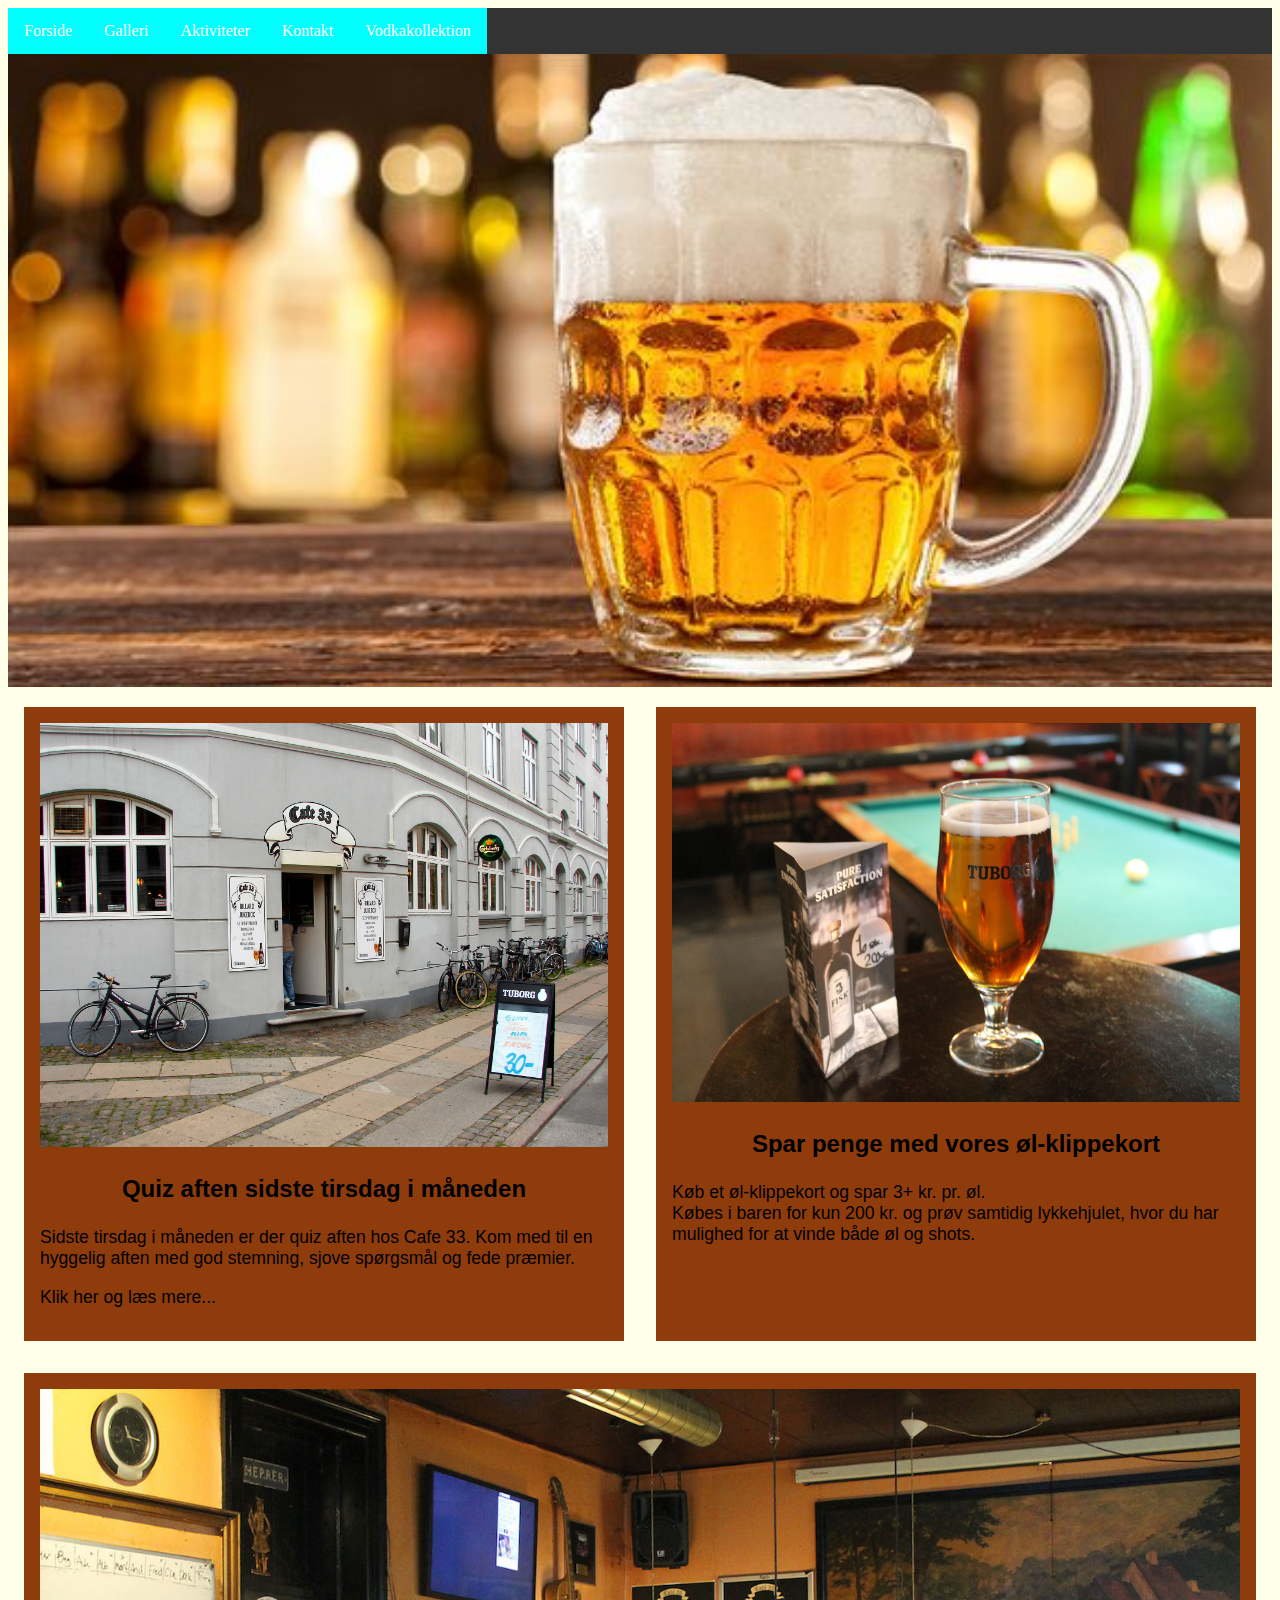
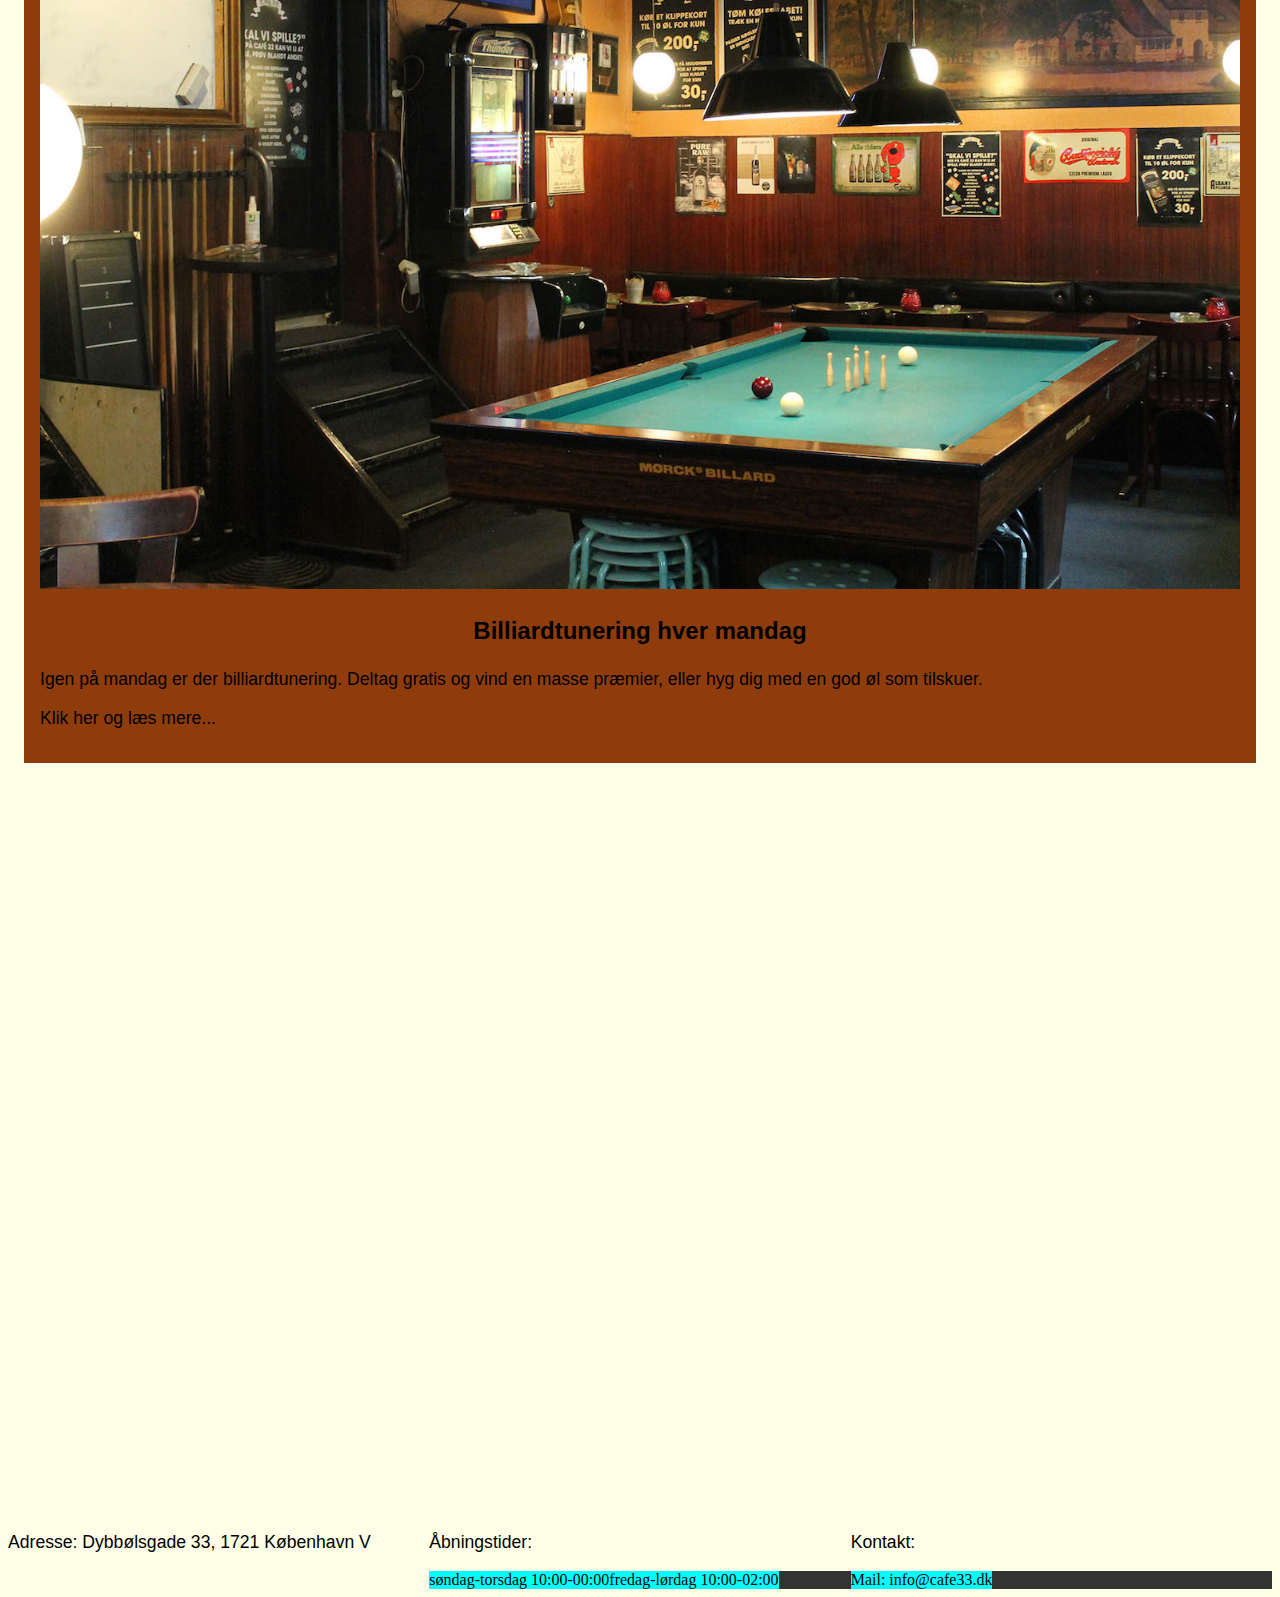
<file: index.html>
<!DOCTYPE html>
<html lang="">

<head>
    <meta charset="utf-8">
    <meta name="viewport" content="width=device-width, initial-scale=1.0">
    <title>Cafe 33</title>
    <link rel="stylesheet" href="style.css" type="text/css">
</head>

<body>
    <script src=""></script>

    <header></header>

    <nav>

        <ul>
            <li> <a class="active" href="#forside">Forside</a></li>
            <li> <a href="galleri.html#galleri">Galleri</a></li>
            <li> <a href="aktiviteter.html#aktiviteter">Aktiviteter</a></li>
            <li> <a href="#footer">Kontakt</a></li>
            <li> <a href="#vodkakollektion">Vodkakollektion</a></li>
        </ul>

    </nav>


    <section id="splash">
        <img src="%C3%B8ltest.jpg" alt="øl">
    </section>

    <section id="forside">
        <div class="sectionwrapper">
            <div class="column">

                <div class="image">
                    <img src="frontside.jpg" alt="quiz">
                </div>

                <div class="txt"></div>
                <h3>Quiz aften sidste tirsdag i måneden</h3>
                <p>Sidste tirsdag i måneden er der quiz aften hos Cafe 33. Kom med til en hyggelig aften med god stemning, sjove spørgsmål og fede præmier.</p>
                <p>Klik her og læs mere...</p>

            </div>

            <div class="column">

                <div class="image">
                    <img src="beer.jpg" alt="klippekort">
                </div>

                <div class="txt">
                    <h3>Spar penge med vores øl-klippekort</h3>
                    <p>Køb et øl-klippekort og spar 3+ kr. pr. øl.
                    <br>Købes i baren for kun 200 kr. og prøv samtidig lykkehjulet, hvor du har mulighed for at vinde både øl og shots.</p>
                </div>

            </div>

            <div class="column">

                <div class="image">
                    <img src="billiard.jpg" alt="billiard">
                </div>


                <div class="txt">
                    <h3>Billiardtunering hver mandag</h3>
                    <p>Igen på mandag er der billiardtunering.
                        Deltag gratis og vind en masse præmier, eller hyg dig med en god øl som tilskuer.</p>

                        <p>Klik her og læs mere...</p>
                </div>

            </div>

        </div>

        <div class="video">
            <iframe width="560" height="315" src="https://www.youtube.com/embed/NXxIz_SmNqI" frameborder="0" allow="autoplay; encrypted-media" allowfullscreen></iframe>
        </div>

    </section>

    <section id="galleri"></section>
    <section id="aktiviteter"></section>
    <section id="kontakt"></section>
    <section id="vodkakollektion"></section>



    <footer>
    <section id="footer">
    <div class="sectionwrapper">
    <div class="column">
        <p>Adresse: Dybbølsgade 33, 1721 København V</p>
    </div>

    <div class="column">
        <p>Åbningstider:</p>
        <ul>
            <li>søndag-torsdag 10:00-00:00</li>
            <li>fredag-lørdag 10:00-02:00</li>
        </ul>
    </div>


    <div class="column">
    <p>Kontakt:</p>
        <ul>
            <li>Mail: info@cafe33.dk</li>
        </ul>
    </div>

    </div>
    </section>

    </footer>
</body>

</html>
</file>
<file: style.css>
/* GENERELLE INSTILLINGER */

img {
    width: 100%;
}

body {
    background-color: #FFFFE8;
}

h1 {
    font-size: 2.5em;
    font-family: Helvetica;

}

h2 {
    font-size: 1em;
    font-family: Helvetica;

}

h3 {
    font-size: 1.5em;
    font-family: Helvetica;
}

p {
    font-size: 1.1em;
    font-family: Helvetica;
}


/* FORSIDE */

#forside .sectionwrapper {

    display: flex;
    flex-wrap: wrap;
}

#forside .column {
    background-color: #8F3C0C;
    flex-basis: 400px;
    flex-grow: 1;
    margin: 1em;
    padding: 1em;

}

#forside .img {
    display: flex;
    flex-wrap: wrap;
}


/* FORSIDE FONT */

#forside h3 {
    font-size: 1.5em;
    font-family: Helvetica;
    text-align: center;
}


/* FORSIDE VIDEO */

.video iframe {
    position: absolute;
    width: 100%!important;
    height: 100%!important;
}

.video {
    position: relative;
    padding-bottom: 56.25%;
    padding-top: 25px;

}

/* FOOTER */
#footer .sectionwrapper {

    display: flex;
    flex-wrap: wrap;
}

#footer .column {
    flex-basis: 400px;
    flex-grow: 1;
}

/* FORSIDE SLUT*/


/*nav*/

ul {
    list-style-type: none;
    margin: 0;
    padding: 0;
    overflow: hidden;
    background-color: #333;
}

li {
    float: left;
    background-color: aqua;
}

li a {
    display: block;
    color: white;
    text-align: center;
    padding: 14px 16px;
    text-decoration: none;
}

li a:hover {
    background-color: #111;
}

/*nav slut*/
</file>
